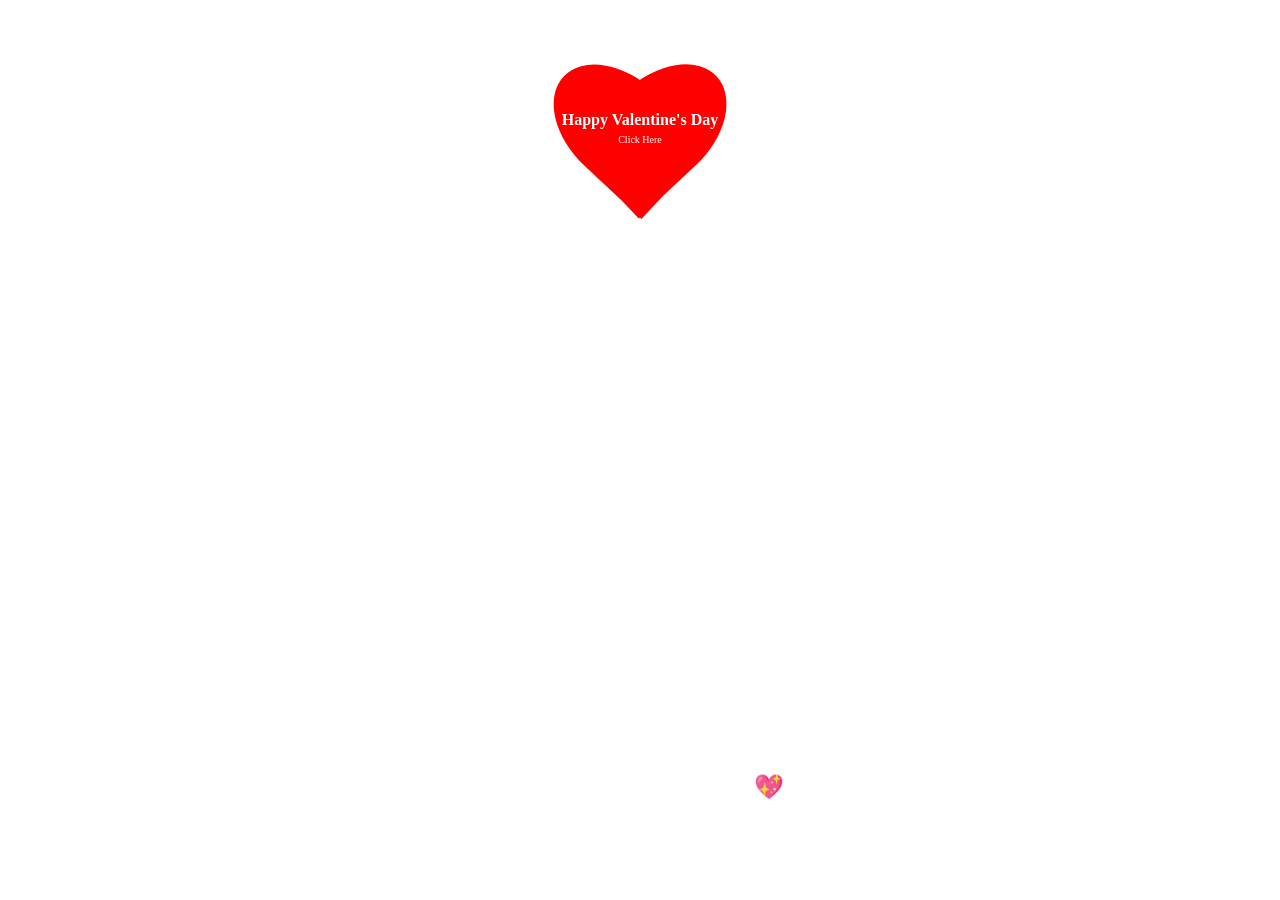
<file: index.html>
<!DOCTYPE html>
<html lang="en">
  <head>
    <meta charset="UTF-8" />
    <meta name="viewport" content="width=device-width, initial-scale=1.0" />
    <title>Aryanraj.10x</title>
    <link rel="stylesheet" href="style.css" />
  </head>
  <body>
    <section id="home" class="home">
      <div class="home_section"></div>
      <div id="container">
        <div class="left"></div>
        <div class="right"></div>
        <a href="new.html"
          ><p>
            Happy Valentine's Day <br />

            <span>Click Here</span>
          </p></a
        >
      </div>
      <h1><span>I&nbsp;</span><span>You</span></h1>
      <h2>
        I have Something for you💖 <br />
        Please Hover on Above Text And click on Valentine's Heart
      </h2>
    </section>
  </body>
</html>
</file>
<file: style.css>
* {
    margin: 0;
    padding: 0;
    box-sizing: border-box;
  }
  
  #home {
    width: 100%;
    height: 100vh;
    background-image: url(https://i.postimg.cc/c4kmCsF1/people-2597454-640.jpg);
    background-repeat: no-repeat;
    background-size: cover;
    background-position: center;
    background-color: rgba(255, 255, 255, 0.16);
    background-blend-mode: overlay;
    display: flex;
    justify-content: center;
    align-items: center;
    background-attachment: fixed;
  
    animation-name: bg-change;
    animation-duration: 15s;
    animation-timing-function: linear;
    animation-direction: alternate;
    animation-iteration-count: infinite;
  
    overflow: hidden;
  }
  
  @keyframes bg-change {
    from {
      background-image: url(https://i.postimg.cc/mDfh5hKD/couple-silhouette-sunset-scenery-digital-art-4k-wallpaper-uhdpaper-com-777-0-i.jpg);
    }
  
    to {
      background-image: url(https://i.postimg.cc/8PLvQNxn/couple-silhouette-sunset-digital-art-4k-wallpaper-uhdpaper-com-222-0-g.jpg);
    }
  }
  
  .home_section {
    width: 80%;
    min-height: 400px;
    display: flex;
    justify-content: center;
    align-items: center;
    padding: 10px;
  }
  
  /**************/
  
  #container {
    width: 30vw;
    aspect-ratio: 1;
    display: flex;
    align-items: center;
    justify-content: center;
    animation: Beat 2s ease infinite alternate;
  
    position: absolute;
    left: 35%;
    top: -7%;
  }
  #container a {
    position: absolute;
    text-decoration: none;
    color: white;
    text-align: center;
    font-weight: 700;
    font-family: cursive;
  }
  #container span {
    color: rgb(255, 255, 255);
    font-weight: 300;
    font-size: 10px;
    padding-top: 100px;
  }
  .left {
    background-color: red;
    height: 12vw;
    aspect-ratio: 1/1.5;
    border-radius: 50% 50% 0% 0%;
    rotate: -47deg;
    translate: 30%;
  }
  .right {
    background-color: red;
    height: 12vw;
    aspect-ratio: 1/1.5;
    border-radius: 50% 50% 0% 0%;
    rotate: 47deg;
    translate: -30%;
  }
  @keyframes Beat {
    0% {
      transform: scale(120%);
      filter: drop-shadow(10px 10px 6px #f00606);
    }
    40% {
      transform: scale(100%);
      filter: drop-shadow(10px 10px 60px #f00606);
    }
    100% {
      transform: scale(120%);
      filter: drop-shadow(10px 10px 90px #f00606);
    }
  }
  
  h2 {
    position: absolute;
    color: rgb(255, 255, 255);
    font-family: cursive;
    font-weight: 900;
    white-space: nowrap;
    bottom: 8%;
    text-align: center;
    animation: flicker 0.5s ease-in-out infinite alternate;
  }
  @keyframes flicker {
    0% {
      opacity: 0.8;
      text-shadow: 2px 2px 10px rgb(0, 0, 0);
    }
    100% {
      opacity: 1;
      text-shadow: 2px 2px 20px rgb(255, 0, 0);
    }
  }
  
  h1 {
    color: #ffffff;
    font-size: 50px;
    font-weight: bold;
    font-family: cursive;
    letter-spacing: 7px;
    cursor: pointer;
    position: absolute;
    bottom: 30%;
  }
  h1 span {
    transition: 0.2s linear;
  }
  h1:hover span:nth-child(1) {
    margin-right: 5px;
  }
  h1:hover span:nth-child(1):after {
    content: "💖";
  }
  h1:hover span:nth-child(2) {
    margin-left: 30px;
  }
  h1:hover span {
    color: #fff;
    text-shadow: 0 0 10px #da2626, 0 0 20px #e74343, 0 0 40px #fff;
  }
  @media only screen and (min-device-width: 320px) and (max-device-width: 480px) {
    h2,
    p {
      font-size: 10px;
    }
    .left {
      height: 22vw;
    }
    .right {
      height: 22vw;
    }
  }
</file>
